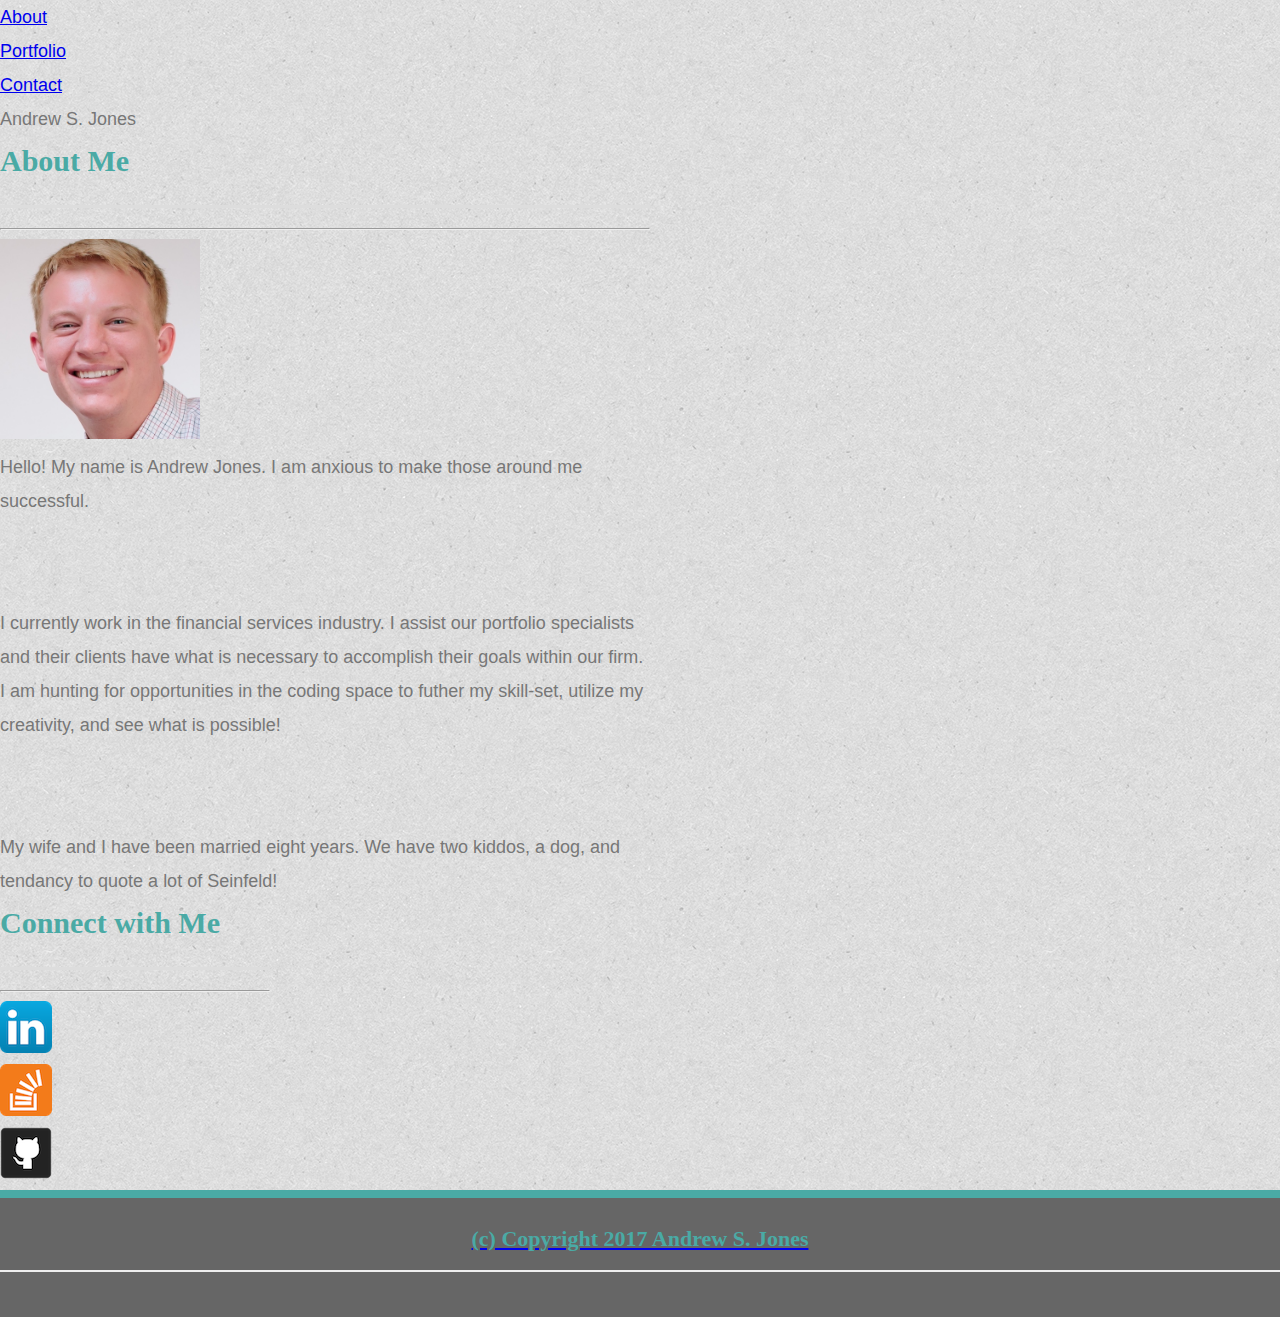
<file: index.html>
<!DOCTYPE html>
<html lang="en">
<head>
	<meta charset="UTF-8">
	<title>Andrew S. Jones Bio</title>
	<link rel="stylesheet" type="text/css" href="assets/css/reset.css">
	<link rel="stylesheet" type="text/css" href="assets/css/style.css">
</head>
<body>

	 <div class="header" style="max-width: 960px">
        <div class="main-nav">
            <ul>
                <li><a href="index.html" section id="aboutlink">About</a></li>
                <li><a href="portfolio.html" section id="portfoliolink">Portfolio</a></li>
                <li><a href="contact.html" section id="contactlink">Contact</a></li>
            </ul>
        <div class="logo">Andrew S. Jones</div>
        </div>
    </div>
	
		<div class="aboutme" id="aboutme" style="max-width: 650px">

	    	<div>
	            <h1>About Me</h1>
				<hr>
				<img src="assets/images/Profile.jpeg" id="profilepic" alt="andrew-scott-jones-8806a41b"
					style="width:200px;height:200px;border:0;"> 
	            <p>Hello! My name is Andrew Jones. I am anxious to make those around me successful.</p>
	            <br></br>
				<p>I currently work in the financial services industry. I assist our portfolio specialists and their clients have what is necessary to accomplish their goals within our firm. I am hunting for opportunities in the coding space to futher my skill-set, utilize my creativity, and see what is possible!</p>
				<br></br>
				<p>My wife and I have been married eight years. We have two kiddos, a dog, and tendancy to quote a lot of Seinfeld!</p>
          	</div>
	     </div>

		<div class="connect" id="connect" style="max-width: 270px">
			<h1>Connect with Me</h1>
			<hr>
				<ul>
					<li><a href="https://www.linkedin.com/in/andrew-scott-jones-8806a41b/" target="_blank"> 
						<img src="assets/images/LinkedIn.png" alt="LinkedIn" class="list"</li>
					<li><a href="https://stackoverflow.com/users/story/8530606" target="_blank">
						<img src="assets/images/Overflow.png" alt="overflow" class="list"</li>
					<li><a href="https://github.com/cwax06" target="_blank">
						 <img src="assets/images/github.png" alt="github" class="list"</li>
				</ul>
		</div>


	<footer>
		<h3>(c) Copyright 2017 Andrew S. Jones</h3>
	</footer>	

</body>
</html>
</file>
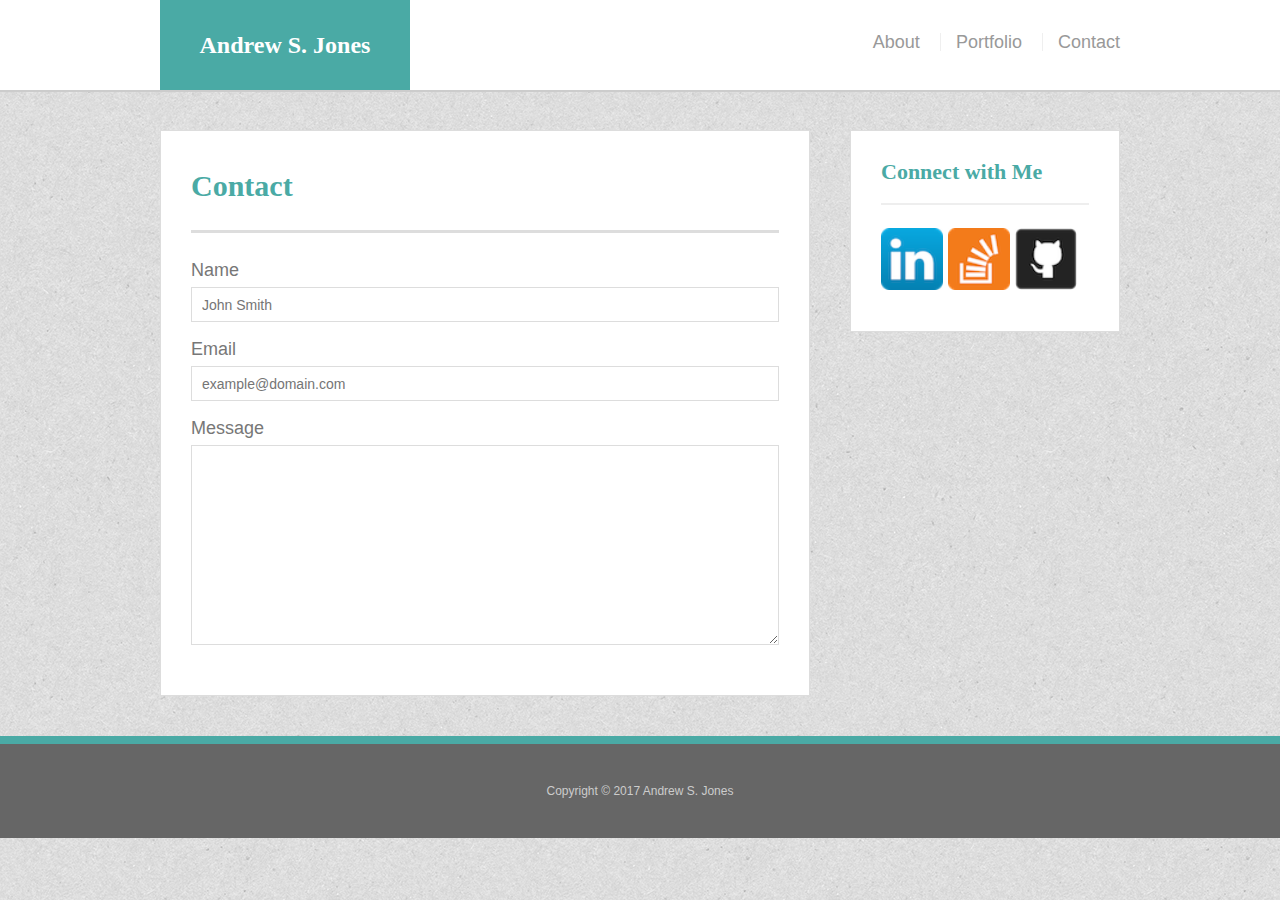
<file: contact.html>
<!DOCTYPE html>
<html lang="en">
<head>
	<meta charset="UTF-8">
	<title>Andrew S. Jones Bio</title>
	<link rel="stylesheet" type="text/css" href="assets/css/reset.css">
	<link rel="stylesheet" type="text/css" href="assets/css/style.css">
</head>

<body>

	<header id="masthead">
		<div class="container">
			<a href="index.html" id="logo">Andrew S. Jones</a>
			<nav>
				<a href="index.html">About</a>
				<a href="portfolio.html">Portfolio</a>
				<a href="contact.html">Contact</a>
			</nav>
		</div>
	</header>

	<div id="main-container" class="container">
		<section class="main-section">
			<h1>Contact</h1>

			<form id="contact-form">
				<ul>
					<li>
						<label for="name">Name</label>
						<input type="text" id="name" name="name" placeholder="John Smith" required="required">
					</li>
					<li>
						<label for="email">Email</label>
						<input type="email" id="email" name="email" placeholder="example@domain.com" required="required">
					</li>
					<li>
						<label for="message">Message</label>
						<textarea id="message" name="message" required="required"></textarea>
					</li>
				</ul>
			</form>

		</section>

		<section class="sidebar">
			<div id="connect">
				<h2>Connect with Me</h2>

				<a href="https://www.linkedin.com/in/andrew-scott-jones-8806a41b/">
					<img src="assets/images/LinkedIn.png" target="_blank" class="social" alt="LinkedIn"></a>
				<a href="https://stackoverflow.com/users/story/8530606" target="_blank">
					<img src="assets/images/Overflow.png" alt="overflow" class="social"></a>
				<a href="https://github.com/cwax06" target="_blank">
					<img src="assets/images/github.png" alt="github" class="social"></a>
			</div>
		</section>
	</div>

	<footer>
		<div class="container">
			Copyright &copy; 2017 Andrew S. Jones
		</div>
	</footer>
</body>

</html>
</file>
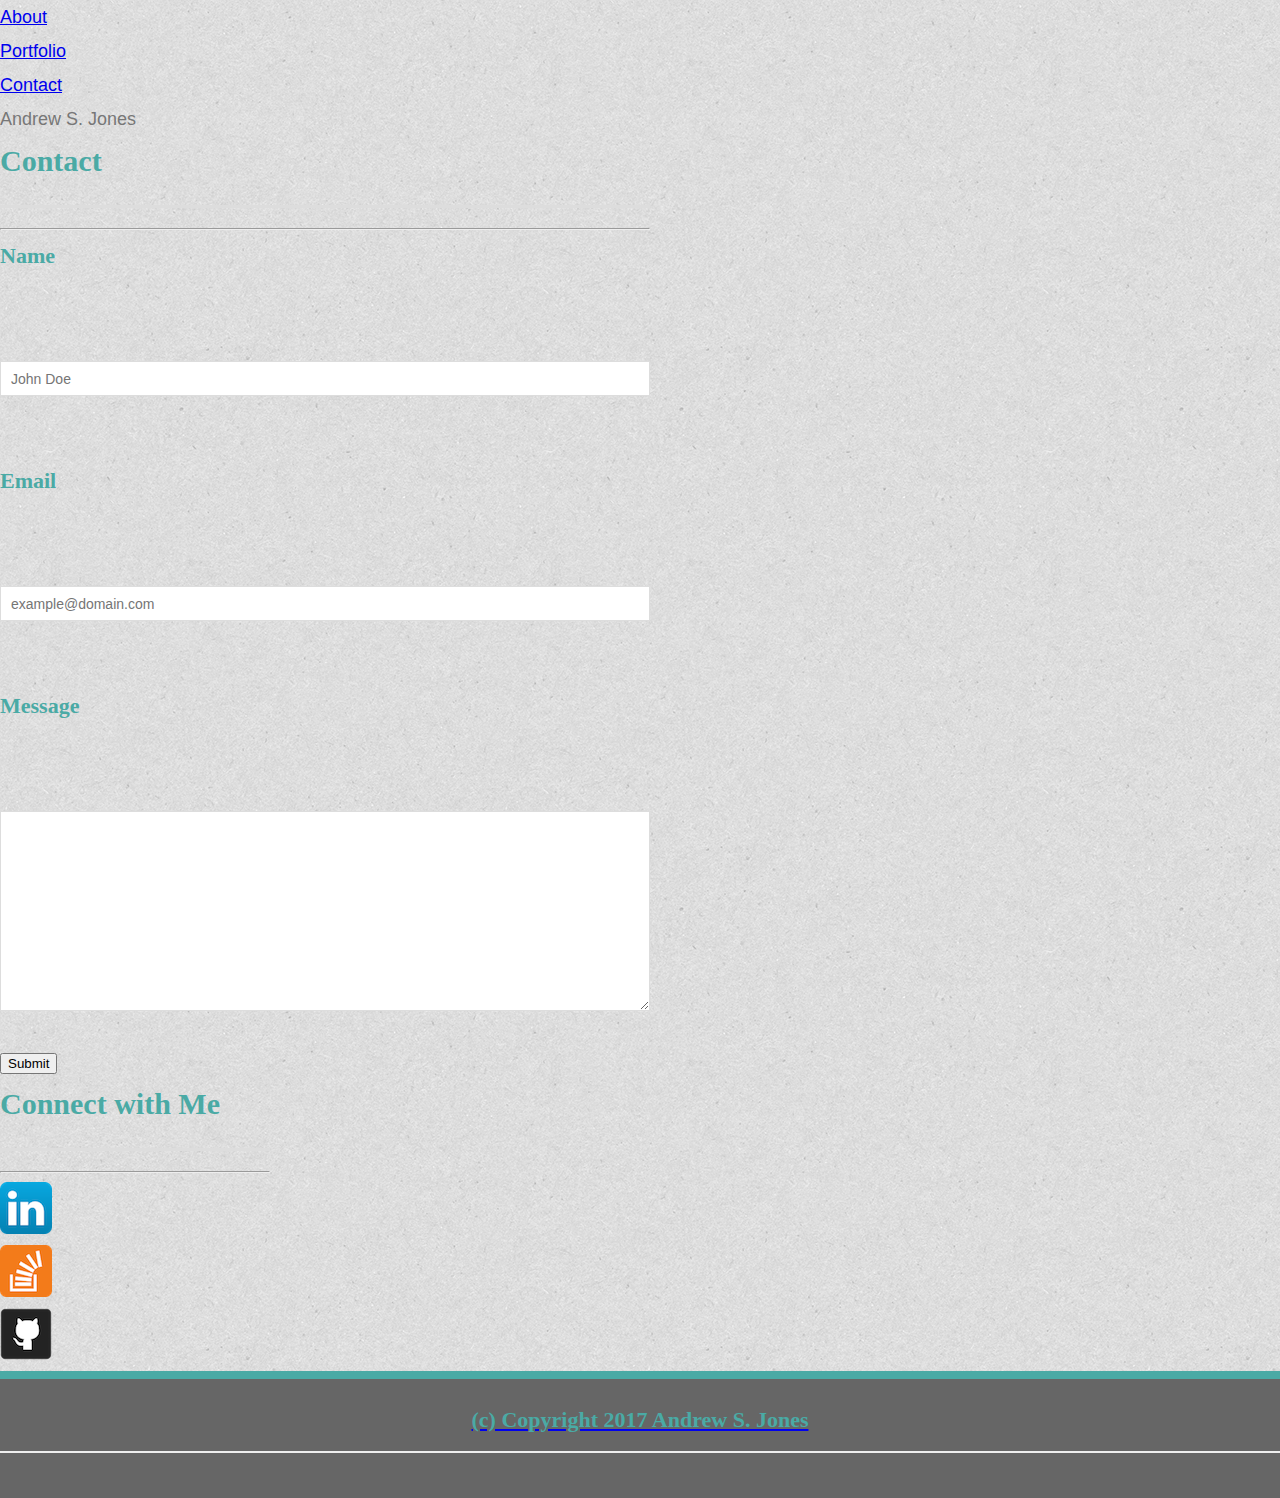
<file: contactO.html>
<!DOCTYPE html>
<html lang="en">
<head>
	<meta charset="UTF-8">
	<title>Andrew S. Jones Bio</title>
	<link rel="stylesheet" type="text/css" href="assets/css/reset.css">
	<link rel="stylesheet" type="text/css" href="assets/css/style.css">
</head>
<body>

	 <div class="header" style="max-width: 960px">
        <div class="main-nav">
            <ul>
                <li><a href="index.html" section id="aboutlink">About</a></li>
                <li><a href="portfolio.html" section id="portfoliolink">Portfolio</a></li>
                <li><a href="contact.html" section id="contactlink">Contact</a></li>
            </ul>
        <div class="logo">Andrew S. Jones</div>
        </div>
    </div>
	
		<div class="contact" id="contact" style="max-width: 650px">
			<h1>Contact</h1>
			<hr>
			<form id="contact" action="login.php" method="post">    
				<h2 for="name">Name</h2><br><br>
				<input id="name" type="text" autocomplete="username" placeholder="John Doe" required><br><br>
				<h2 for="email">Email</h2><br><br>
				<input id="email" type="email" name="email" autocomplete="email"
					   placeholder="example@domain.com" required><br><br>
				<h2 for="textfield">Message</h2><br><br>
				<textarea id="textfield" rows="5"></textarea><br>
				<button class="button" type="submit" name="submit">Submit</button>
			</form>
    	</div>

		<div class="connect" id="connect" style="max-width: 270px">
			<h1>Connect with Me</h1>
			<hr>
				<ul>
					<li><a href="https://www.linkedin.com/in/andrew-scott-jones-8806a41b/" target="_blank"> 
						<img src="assets/images/LinkedIn.png" alt="LinkedIn" class="list"</li>
					<li><a href="https://stackoverflow.com/users/story/8530606" target="_blank">
						<img src="assets/images/Overflow.png" alt="overflow" class="list"</li>
					<li><a href="https://github.com/cwax06" target="_blank">
						 <img src="assets/images/github.png" alt="github" class="list"</li>
				</ul>
		</div>


	<footer>
		<h3>(c) Copyright 2017 Andrew S. Jones</h3>
	</footer>	

</body>
</html>
</file>
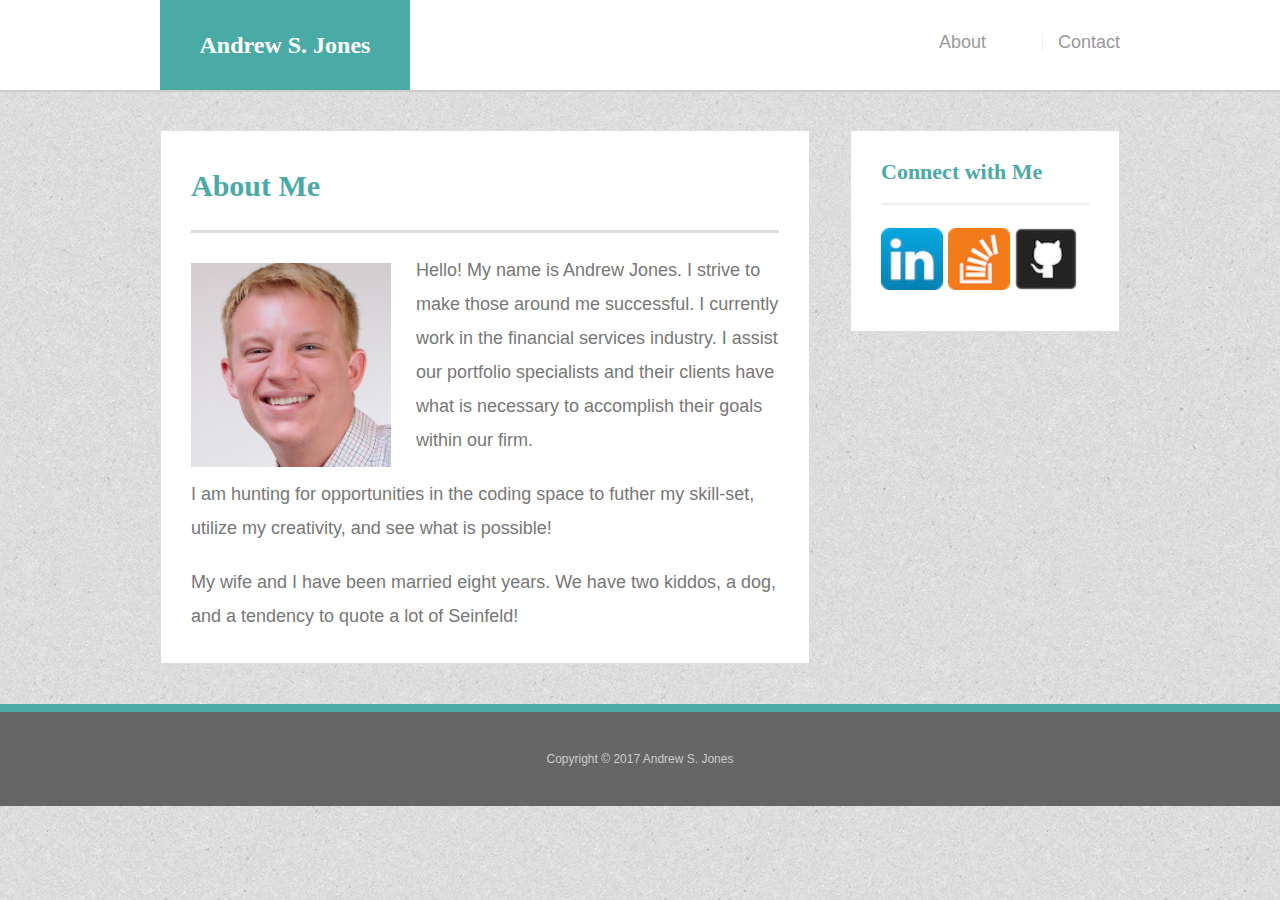
<file: indexO.html>
<!DOCTYPE html>
<html lang="en">
<head>
	<meta charset="UTF-8">
	<title>Andrew S. Jones Bio</title>
	<link rel="stylesheet" type="text/css" href="assets/css/reset.css">
	<link rel="stylesheet" type="text/css" href="assets/css/style.css">
</head>

<body>

	<header id="masthead">
		<div class="container">
			<a href="index.html" id="logo">Andrew S. Jones</a>
			<nav>
				<a href="index.html">About</a>
				<a href="portfolio.html"></a>
				<a href="contact.html">Contact</a>
			</nav>
		</div>
	</header>

	 <div id="main-container" class="container">
		 <section class="main-section">
			 <h1>About Me</h1>

			 <img src="assets/images/Profile.jpeg" class="auth-image" alt="Andrew S. Jones">

			 <p>Hello! My name is Andrew Jones. I strive to make those around me successful. 
				I currently work in the financial services industry. 
				I assist our portfolio specialists and their clients have what is necessary to accomplish their goals within our firm.</p> 
				
			<p>I am hunting for opportunities in the coding space to futher my skill-set, utilize my creativity, and see what is possible!</p> 
			<p>My wife and I have been married eight years. We have two kiddos, a dog, and a tendency to quote a lot of Seinfeld!</p>
		 
		</section>
	 
		<section class="sidebar">
			<div id="connect">
				<h2>Connect with Me</h2>

				<a href="https://www.linkedin.com/in/andrew-scott-jones-8806a41b/">
					<img src="assets/images/LinkedIn.png" target="_blank" class="social" alt="LinkedIn"></a>
				<a href="https://stackoverflow.com/users/story/8530606" target="_blank">
					<img src="assets/images/Overflow.png" alt="overflow" class="social"></a>
				<a href="https://github.com/cwax06" target="_blank">
					<img src="assets/images/github.png" alt="github" class="social"></a>
			</div>
		</section>
	</div>

	<footer>
		<div class="container">
			Copyright &copy; 2017 Andrew S. Jones
		</div>
	</footer>

</body>
</html>
</file>
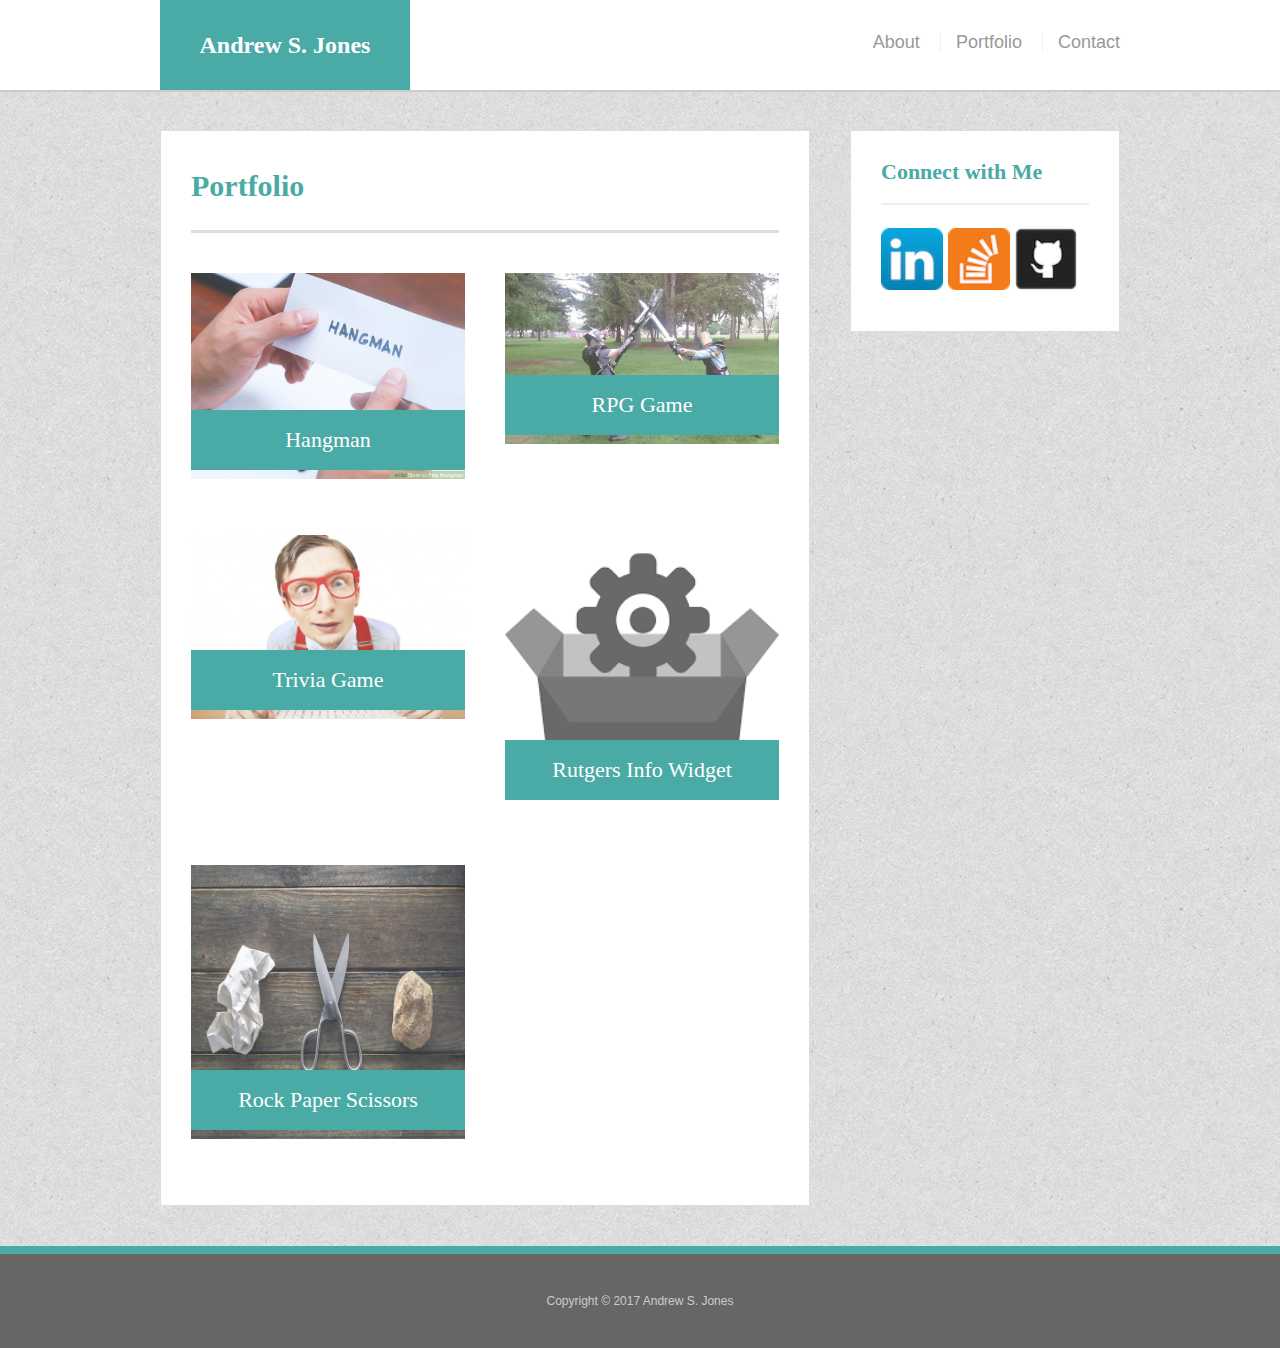
<file: portfolio.html>
<!DOCTYPE html>
<html lang="en">
<head>
	<meta charset="UTF-8">
	<title>Andrew S. Jones Bio</title>
	<link rel="stylesheet" type="text/css" href="assets/css/reset.css">
	<link rel="stylesheet" type="text/css" href="assets/css/style.css">
</head>

<body>

	<header id="masthead">
		<div class="container">
			<a href="index.html" id="logo">Andrew S. Jones</a>
			<nav>
				<a href="index.html">About</a>
				<a href="portfolio.html">Portfolio</a>
				<a href="contact.html">Contact</a>
			</nav>
		</div>
	</header>

	<div id="main-container" class="container">
		<section class="main-section">
			<h1>Portfolio</h1>

			<div class="work">
				<img src="assets/images/hangman.jpg" alt="hangman">

				<h3>Hangman</h3>
			</div>
			<div class="work">
				<img src="assets/images/RPG.jpg" alt="RPG Game">

				<h3>RPG Game</h3>
			</div>
			<div class="work">
				<img src="assets/images/trivia.jpg" alt="Trivia Game">

				<h3>Trivia Game</h3>
			</div>
			<div class="work">
				<img src="assets/images/widget.png" atl="Rutgers Info Widget">
			
				<h3>Rutgers Info Widget</h3>
			</div>
			<div class="work">
				<img src="assets/images/RockPaperScissors.jpg" alt="Rock Paper Scissors">

				<h3>Rock Paper Scissors</h3>
			</div>
		
		</section>

		<section class="sidebar">
			<div id="connect">
				<h2>Connect with Me</h2>

				<a href="https://www.linkedin.com/in/andrew-scott-jones-8806a41b/">
					<img src="assets/images/LinkedIn.png" target="_blank" class="social" alt="LinkedIn"></a>
				<a href="https://stackoverflow.com/users/story/8530606" target="_blank">
					<img src="assets/images/Overflow.png" alt="overflow" class="social"></a>
				<a href="https://github.com/cwax06" target="_blank">
					<img src="assets/images/github.png" alt="github" class="social"></a>
			</div>
		</section>
	</div>

	<footer>
		<div class="container">
			Copyright &copy; 2017 Andrew S. Jones
		</div>
	</footer>
</body>

</html>
</file>
<file: assets/css/style.css>
body {
	font-family: Arial, "Helvetica Neue", Helvetica, sans-serif;
	font-size: 18px;
	line-height: 34px;
	color: #777;
	background: url("../images/textured_paper.png");
  }
  
  * {
	box-sizing: border-box;
  }
  
  /* general */
  
  .container {
	width: 100%;
	max-width: 960px;
	margin: 0 auto;
	clear: both;
  }
  
  h1,
  h2,
  h3,
  p {
	margin-bottom: 20px;
  }
  
  p:last-child {
	margin-bottom: 0;
  }
  
  h1,
  h2,
  h3 {
	font-family: Georgia, Times, "Times New Roman", serif;
	font-weight: 700;
	color: #4aaaa5;
  }
  
  h1 {
	padding-bottom: 20px;
	font-size: 30px;
	line-height: 49px;
	border-bottom: 3px solid #ddd;
  }
  
  h2,
  h3 {
	font-size: 22px;
  }
  
  /* header */
  
  #masthead {
	position: fixed;
	z-index: 99;
	width: 100%;
	margin: 0 0 30px;
	overflow: auto;
	color: #fff;
	background: #fff;
	border-bottom: 2px solid #ccc;
  }
  
  #logo {
	float: left;
	width: 250px;
	height: 90px;
	font-family: Georgia, Times, "Times New Roman", serif;
	font-size: 24px;
	font-weight: 700;
	line-height: 90px;
	color: #fff;
	text-align: center;
	text-decoration: none;
	background: #4aaaa5;
  }
  
  nav {
	float: right;
	margin-top: 25px;
  }
  
  nav a {
	display: inline-block;
	padding-left: 15px;
	margin-left: 15px;
	line-height: 18px;
	color: #999;
	text-decoration: none;
	border-left: 1px solid #efefef;
  }
  
  nav a:first-child {
	border-left: 0 none;
  }
  
  /* footer */
  
  footer {
	padding: 30px 0;
	clear: both;
	font-size: 12px;
	color: #fff;
	color: #ccc;
	text-align: center;
	background: #666;
	border-top: 8px solid #4aaaa5;
  }
  
  /* sidebar */
  
  .sidebar {
	float: right;
	width: 100%;
	max-width: 270px;
	padding: 30px;
	margin-bottom: 20px;
	background: #fff;
	border: 1px solid #ddd;
  }
  
  h3,
  .sidebar h2 {
	padding-bottom: 20px;
	margin-bottom: 15px;
	line-height: 22px;
	border-bottom: 2px solid #eee;
  }
  
  .social {
	width: 62px;
	height: 62px;
	margin-top: 8px;
	margin-right: 5px;
  }
  
  .social:last-child {
	margin-right: 0;
  }
  
  /* main */
  
  #main-container {
	padding-top: 130px;
  }
  
  .main-section {
	float: left;
	width: 100%;
	max-width: 650px;
	padding: 30px;
	margin: 0 0 40px;
	background: #fff;
	border: 1px solid #ddd;
  }
  
  /* portfolio page */
  
  .work {
	position: relative;
	float: left;
	width: 274px;
	margin: 20px 0 25px;
	overflow: auto;
  }
  
  .work:nth-child(even) {
	margin-right: 40px;
  }
  
  .work img {
	width: 100%;
	border: 0 none;
	opacity: 0.8;
  }
  
  .work h3 {
	position: absolute;
	bottom: 20px;
	width: 100%;
	padding: 15px;
	margin-bottom: 0;
	font-weight: 300;
	line-height: 30px;
	color: #fff;
	text-align: center;
	background: #4aaaa5;
	border-bottom: 0;
  }
  
  .auth-image {
	float: left;
	width: 200px;
	height: auto;
	margin-top: 10px;
	margin-right: 25px;
  }
  
  /* contact page */
  
  #contact-form ul {
	margin-bottom: 20px;
  }
  
  #contact-form li {
	margin-bottom: 10px;
  }
  
  label,
  input[type=text],
  input[type=email],
  textarea {
	display: block;
	width: 100%;
  }
  
  input[type=text],
  input[type=email],
  textarea {
	height: 35px;
	padding: 0 10px;
	font-size: 14px;
	border: 1px solid #ddd;
  }
  
  textarea {
	height: 200px;
  }
  
  input[type=submit] {
	padding: 10px 30px;
	font-size: 18px;
	color: #fff;
	cursor: pointer;
	background: #4aaaa5;
	border: 0 none;
  }
</file>
